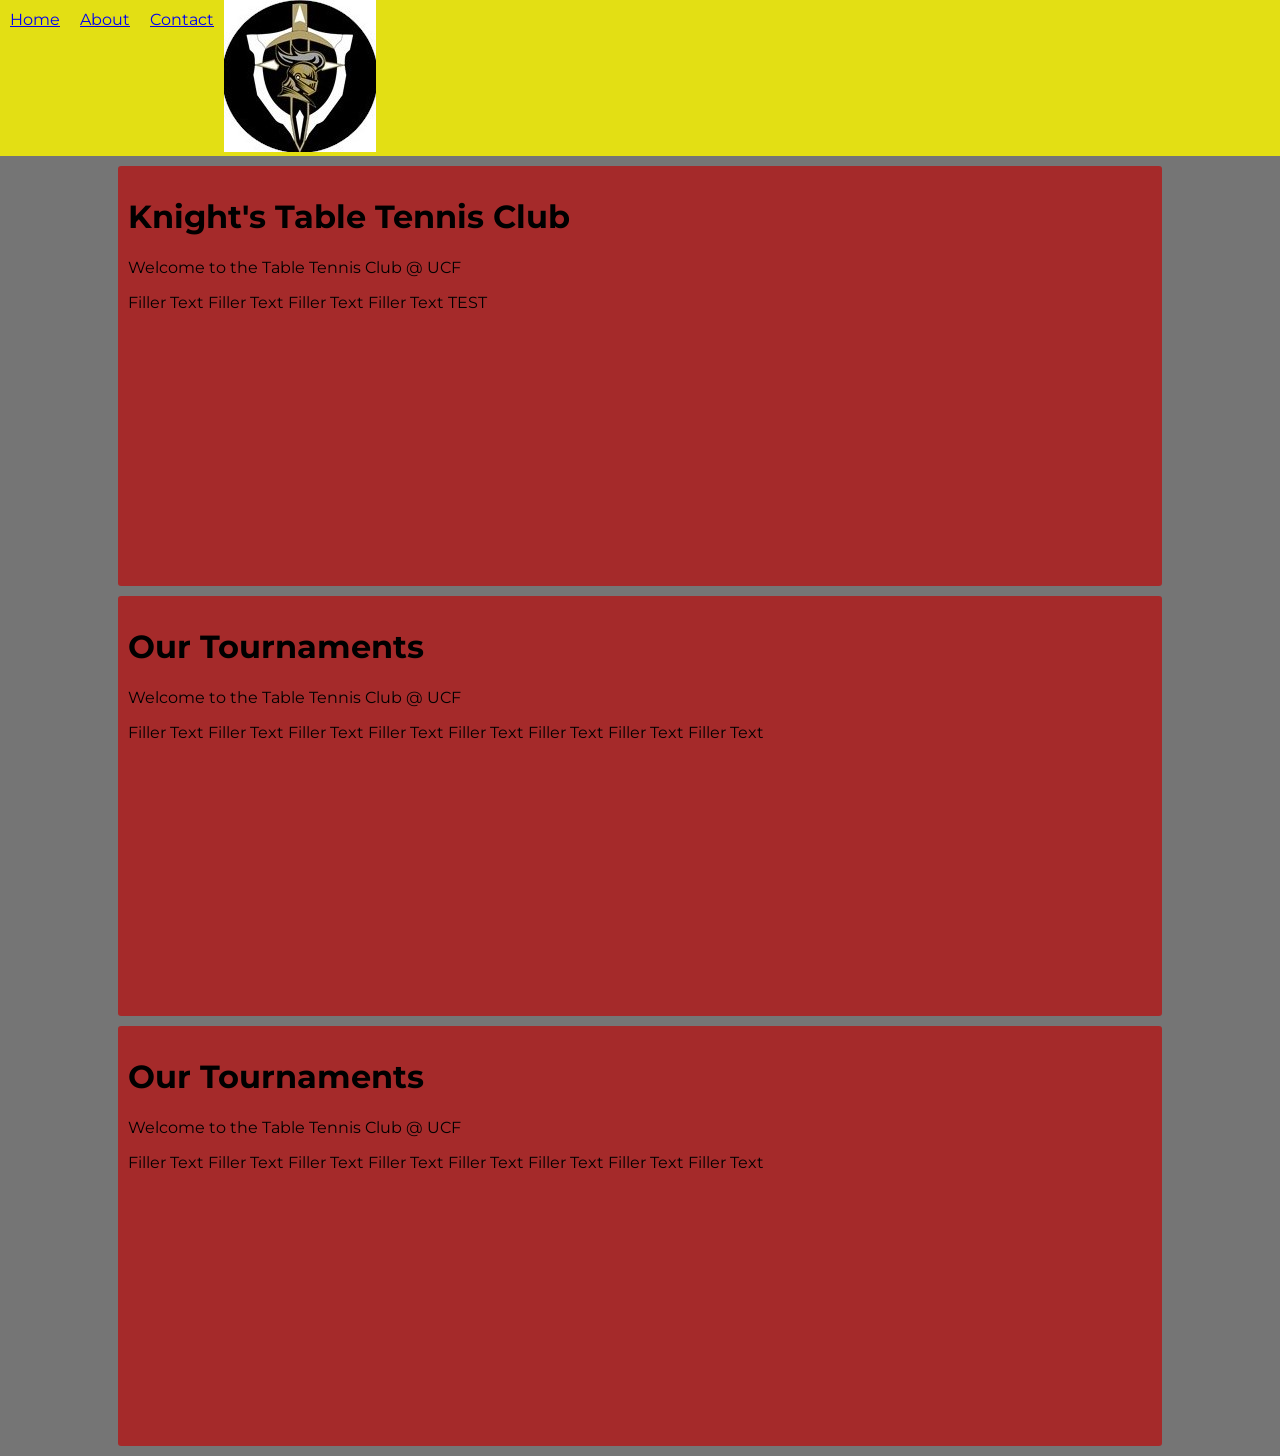
<file: index.html>
<!DOCTYPE html>
<html lang="en">
    <head>
        <meta charset="UTF-8">
        <title>KTTC</title>
        <meta name="viewport" content="width=device-width,initial-scale=1">
        <link rel="stylesheet" href="/css/styles.css">
        <link rel="preconnect" href="https://fonts.googleapis.com">
        <link rel="preconnect" href="https://fonts.gstatic.com" crossorigin>
        <link href="https://fonts.googleapis.com/css2?family=Montserrat:ital,wght@0,100..900;1,100..900&display=swap" rel="stylesheet">
        <script src=""></script>
    </head>
    <body>
        
        <ul>
            <li><a href="index.html">Home</a></li>
            <li><a href="about.html">About</a></li>
            <li><a href="html/contact.html">Contact</a></li>
            <li id = "navbar-logo"><img src="images/logo.jpg"></li>
        </ul> 
        
        <div class="center">
            <h1>Knight's Table Tennis Club</h1>
            <p>Welcome to the Table Tennis Club @ UCF</p>
            <p> Filler Text  Filler Text  Filler Text Filler Text  
                TEST</p>

        </div>

        <div class="center">
            <h1>Our Tournaments</h1>
            <p>Welcome to the Table Tennis Club @ UCF</p>
            <p> Filler Text  Filler Text  Filler Text Filler Text  
                Filler Text  Filler Text  Filler Text  Filler Text</p>

        </div>
        <div class="center">
            <h1>Our Tournaments</h1>
            <p>Welcome to the Table Tennis Club @ UCF</p>
            <p> Filler Text  Filler Text  Filler Text Filler Text  
                Filler Text  Filler Text  Filler Text  Filler Text</p>

        </div>

    </body>
</html>
</file>
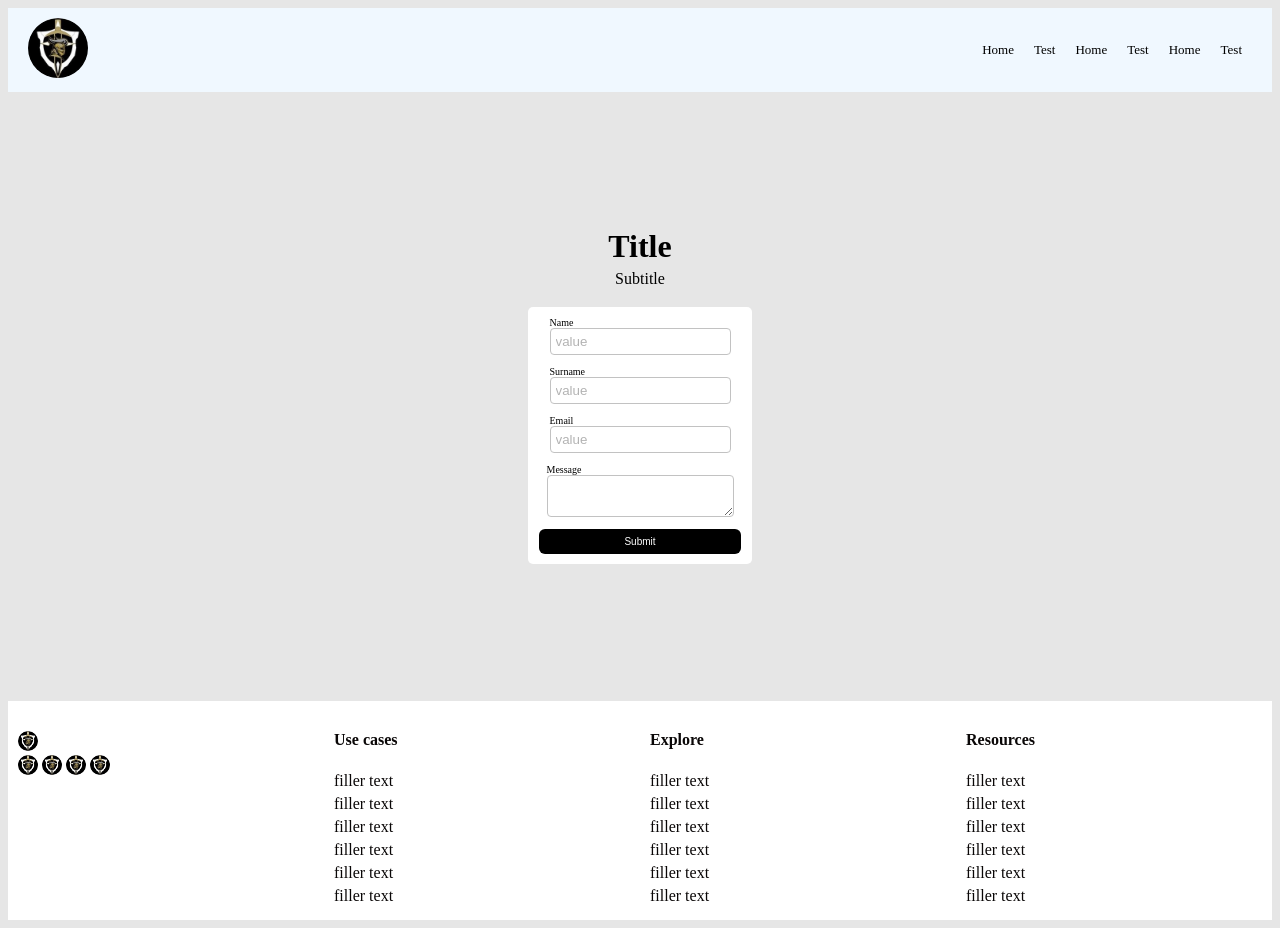
<file: html/contact.html>
<!DOCTYPE html>
<html lang="en">
    <head>
        <meta charset="UTF-8">
        <title>KTTC</title>
        <meta name="viewport" content="width=device-width,initial-scale=1">
        <link rel="stylesheet" href="/css/contact.css">
        <link rel="preconnect" href="https://fonts.googleapis.com">
        <link rel="preconnect" href="https://fonts.gstatic.com" crossorigin>
        <link href="https://fonts.googleapis.com/css2?family=Montserrat:ital,wght@0,100..900;1,100..900&display=swap" rel="stylesheet">
        <script src=""></script>
    </head>
    <body>
        <nav class="nav">
            <div class="navbar-logo">
                <img src="../images/logo.jpg">
            </div>
            <div class="nav-links">
                <a href="../index.html">Home</a>
                <a href="../index.html">Test</a>
                <a href="../index.html">Home</a>
                <a href="../index.html">Test</a>
                <a href="../index.html">Home</a>
                <a href="../index.html">Test</a>
             </div>
        </nav>

        <div class="frame">
            <div class="title">
                <h1>Title</h1>
                <p>Subtitle</p>
            </div>
            <form id="contact">
                <div class="form-group">
                    <label for="Name">
                        Name
                        <br>
                        <input type="text" name="Name" placeholder="value">
                    </label>
                </div>
                    <br>
                <div class="form-group">
                    <label for="surame">
                        Surname
                        <br>
                        <input type="text" name="surame" placeholder="value">
                    </label>
                </div>
                <br>
                <div class="form-group">
                    <label for="email">
                        Email
                        <br>
                        <input type="email" name="email" placeholder="value">
                    </label>
                </div>
                <br>
                <div class="form-group">
                    <label for="message">
                        Message
                        <br>
                        <textarea name="message" placeholder="value">

                        </textarea>
                    </label>
                </div>
                <input id="submit" type="submit" value="Submit">
            </form>

        </div>
        <div class="footer">
            <div class="icons">
                <div>
                    <img src="../images/logo.jpg">
                </div>
                <div class="bottom-row">
                    <img src="../images/logo.jpg">
               
                    <img src="../images/logo.jpg">
                
                    <img src="../images/logo.jpg">

                    <img src="../images/logo.jpg">
                </div>
            </div>
            <div class="footer-links">
                <p class="header">Use cases</p> 
                <br>
                <p>filler text</p>
                <p>filler text</p>
                <p>filler text</p>
                <p>filler text</p>
                <p>filler text</p>
                <p>filler text</p>
            </div>
            <div class="footer-links">
                <p class="header">Explore</p>
                <br>
                <p>filler text</p>
                <p>filler text</p>
                <p>filler text</p>
                <p>filler text</p>
                <p>filler text</p>
                <p>filler text</p>
            </div>
            <div class="footer-links">
                <p class="header">Resources</p>
                <br>
                <p>filler text</p>
                <p>filler text</p>
                <p>filler text</p>
                <p>filler text</p>
                <p>filler text</p>
                <p>filler text</p>
            </div>
        </div>
    </body>
</html>
</file>
<file: css/styles.css>
html {
    scroll-behavior: smooth;
}
body {
    background-color: rgb(117, 117, 117);
    font-family: "Montserrat";
    margin: 0;
    padding: 0;
}
body { min-height: 100vh; }


/* Container for parallax and overlay text */
.parallax-container {
    position: relative;
    height: 100vh; /* This sets the parallax container to full viewport height */
  }
  
  /* Parallax background */
  .parallax {
    background-image: url('../images/tempPic.png');
    background-attachment: fixed;
    background-size: cover;
    background-repeat: no-repeat;
    position: absolute;
    top: 0;
    left: 0;
    width: 100%;
    height: 100%;
  }
  
  /* Overlay text on top of the parallax */
  .overlay-text {
    position: absolute;
    top: 50%; /* Adjust as needed */
    left: 50%;
    transform: translate(-50%, -50%);
    text-align: center;
    z-index: 10; /* Ensures it sits on top of the background */
    color: white;
    font-size: 8vw;
    font-weight: bolder;
    letter-spacing: 20px;
    mix-blend-mode: difference;
    width: 90%;
  }

.gif img{
    top: 0;
    width: 100vw;
    max-width: 100%;
}

.content {
    height: 2000px; /* Adjust as needed */
    background-color: white;
    padding: 20px;
}



.nav {
    background-color: transparent;
    overflow: hidden;
    display: flex;
    justify-content:space-between;
    padding: 10px 20px;
    margin-top: 20px;
    position: relative;
    top: 0;
    max-width: 100%;
    z-index: 1000;
}

#nav-links {
    display: flex;
    align-items: center;
    width: 40%;
    justify-content: space-around;
    font-weight: bold;
    letter-spacing: normal; 
}

.nav a {
    font-size: large;
    color: rgb(17, 17, 17);
    text-decoration: none;
    display: block;
    text-align: center;
    padding: 5px 10px;
    display: inline-block;
    border-radius: 5px;
}

.nav a:hover {
    background-color: #575757;
}

#main {
    display: block;
    align-items: center;
    margin-top: calc(100vh - 105px);
}

.invert-text {
    letter-spacing: 20px;
    text-align: center;
    font-size: 8vw;
    font-weight: bolder;
    color: white;
    mix-blend-mode: difference;
    padding: 10px;
    border-radius: 5px;
}

.center {
    display: block;
    box-shadow: 10;
    background-color: brown;
    margin: 10px auto;
    padding: 10px;
    width: 80%;
    height: 400px;
    border-radius: 3px;
}

 ul {
    list-style-type: none;
    margin: 0;
    padding: 0;
    overflow: hidden;
    background-color: rgba(237, 233, 11, 0.918);
    position: sticky;
    top: 0;
}

 li {
    float: left;
}

.navbar li a:hover {
    background-color: antiquewhite;
}

a {
    display: block;
    padding: 10px;
}
/* 
#navbar-logo {
    float: right;
} */

.navbar-logo img {
    width: 60px;
    border-radius: 50%;
    margin-left: 70%;
}

.pp {
    display: flex;
    justify-content: flex-end;
    transform: rotate(45deg);
}
/* 
@keyframes appear {
    from {
        opacity: 0;
        scale: 0.5;
    }
    to {
        opacity: 1;
        scale: 1;
    }
} */

/* .pp img {
    animation: appear linear;
    animation-timeline: view();
} */

/* .scroll-watcher {
    height: 10px;
    position: fixed;
    top: 0;
    z-index: 1000;
    background-color: lime;
    width: 100%;
    scale: 0 1;
    animation: scroll-watcher linear;
    animation-timeline: scroll();
}

@keyframes scroll-watcher {
    to {scale: 1 1;}
} */

/* #animate-target img {
    animation: fade-in linear;
    animation-timeline: view();
    animation-range-start: 500px;
    animation-range-end: 700px;
}

@keyframes fade-in {
    from {scale: .8; opacity: 0; transform: translateY(100px);}
    to {scale: 1.5; opacity: 1; transform:translateY(0);}
} */

.about {
    display: flex;
    flex-direction: column;
    align-items: center;
    justify-content: center;
    background-color: rgb(226, 223, 223);
    color: black;
    font-size: 20px;
    font-weight: bold;
    letter-spacing: 2px;
    text-align: center;
    padding: 20px;

}

.about h1 {
    font-size: 110px;
    font-weight: bolder;
    letter-spacing: 5px;
    mix-blend-mode: difference; /* Apply mix-blend-mode */
    margin-top: 0;
    padding-top: 0;
    /* margin-bottom: -100px;
    z-index: 200;
    translate: 0 -450px; */
}

.about p {
    width: 60%;
}

.about img {
    width: 40%;
    border-radius: 5px;
    margin-bottom: 0;
    padding-bottom: 0;
    z-index: 0;
    margin-top: 100px;
}
</file>
<file: css/contact.css>
body {
    background-color: rgb(230, 230, 230);
}

img {
    width: 60px;
    margin-right: 10px;
    border-radius: 50%;
}

.nav {
    background-color: aliceblue;
    overflow: hidden;
    display: flex;
    justify-content:space-between;
    padding: 10px 20px;
}

.nav-links {
    display: flex;
    align-items: center;
    text-decoration: none;
    
        
}

.nav a {
    font-size: small;
    color: rgb(0, 0, 0);
    text-decoration: none;
    display: block;
    text-align: center;
    padding: 5px 10px;
    display: inline-block;
    border-radius: 5px;
}

.nav a:hover {
    background-color: #575757;
}

.frame {
    display: block;
    box-shadow: 10;
    margin: 10% auto;
    padding: 10px;
    width: 280px;
    text-align: center;
}

.title {
    margin-bottom: 5%;
}

.title h1, p {
    margin: 0px;
    padding-bottom: 5px;
}

#contact {
    display: block;
    background-color: rgb(255, 255, 255);
    padding: 10px 0px 10px 0px;
    width: 80%;
    margin: auto;
    font-size: x-small;
    border-radius: 5px;
    border-color: black;
}

.form-group {
    display: flex;
    justify-content: space-around;
    text-align: left;
}

.form-group input,
.form-group textarea {
    border: 1px solid rgb(194, 194, 194);
    padding: 5px;
    border-radius: 4px;
}

.form-group input::placeholder,
.form-group textarea::placeholder {
    color: #b3b3b3; 
}


#submit {
    font-size: x-small;
    background-color: #000000;
    color: white;
    margin-top: 10px;
    border: none;
    width: 90%;
    height: 25px;
    border-radius: 6px;
    cursor: pointer;
}

.footer {
    position: static;
    left: 0;
    bottom: 0;
    width: 100%;
    background-color: rgb(255, 255, 255);
    color: rgb(10, 7, 7);
    display: flex;
    justify-content: space-between;
}

.footer .icons,
.footer .footer-links {
    flex: 1;
    margin: 30px 0 10px 10px; /* Adjust margin as needed */
}

.footer .icons {
    display: flex;
    flex-direction: column;
    align-items: left;
}

.header {
    font-weight: bold;
}

.icons img {
    width: 20px;
    margin: 0;
}
</file>
